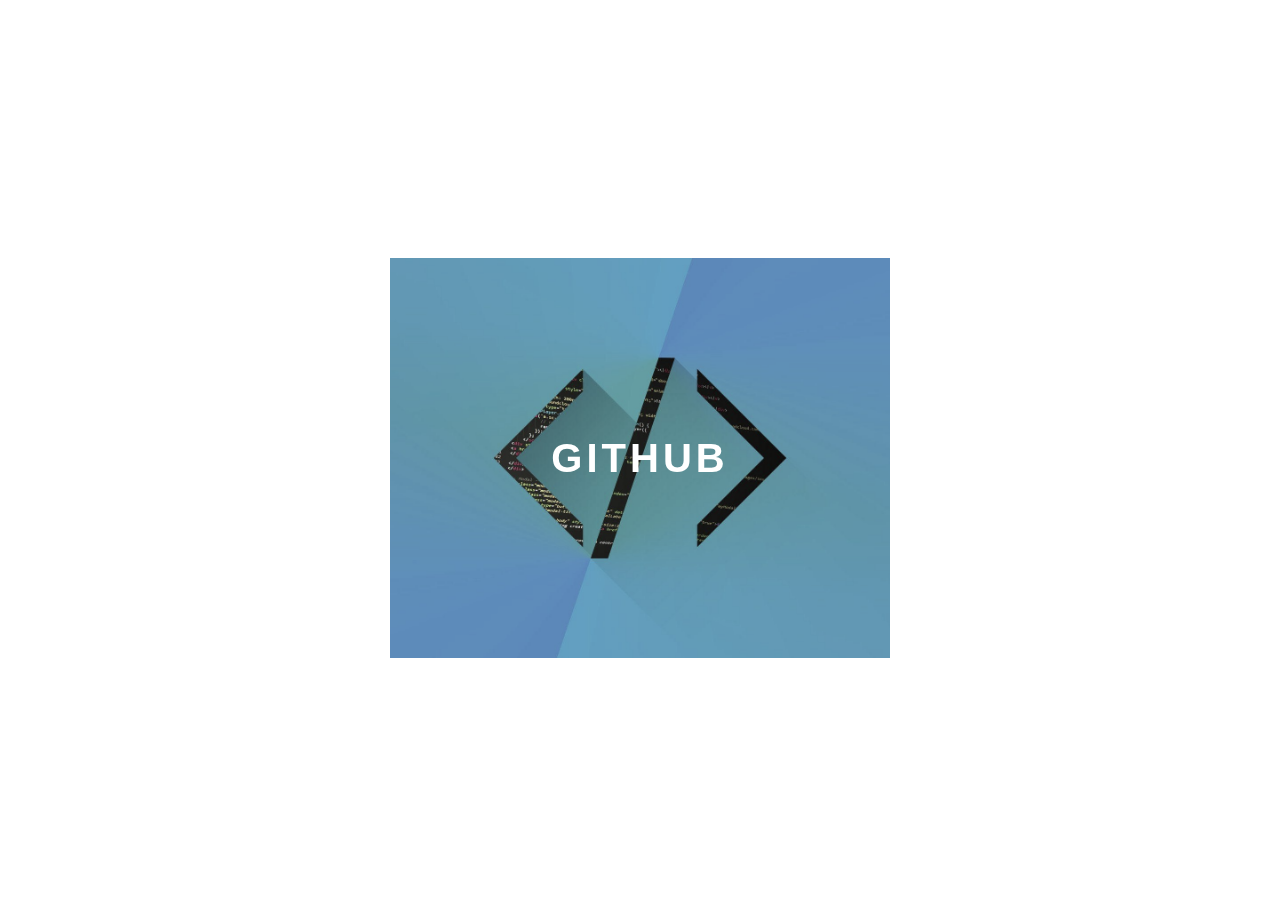
<file: card/index.html>
<!DOCTYPE html>
<html lang="en">
<head>
    <meta charset="UTF-8">
    <meta http-equiv="X-UA-Compatible" content="IE=edge">
    <meta name="viewport" content="width=device-width, initial-scale=1.0">
    <link rel="stylesheet" href="./css/style.css">
    <title>Card</title>
</head>
<body>
    <div class="container"> 
        <div class="card">
            <div class="card-wrapper">
                <h2>GitHub</h2>
                <p>Veja meus projetos!</p>
            </div>
        </div>
    </div>
</body>
</html>
</file>
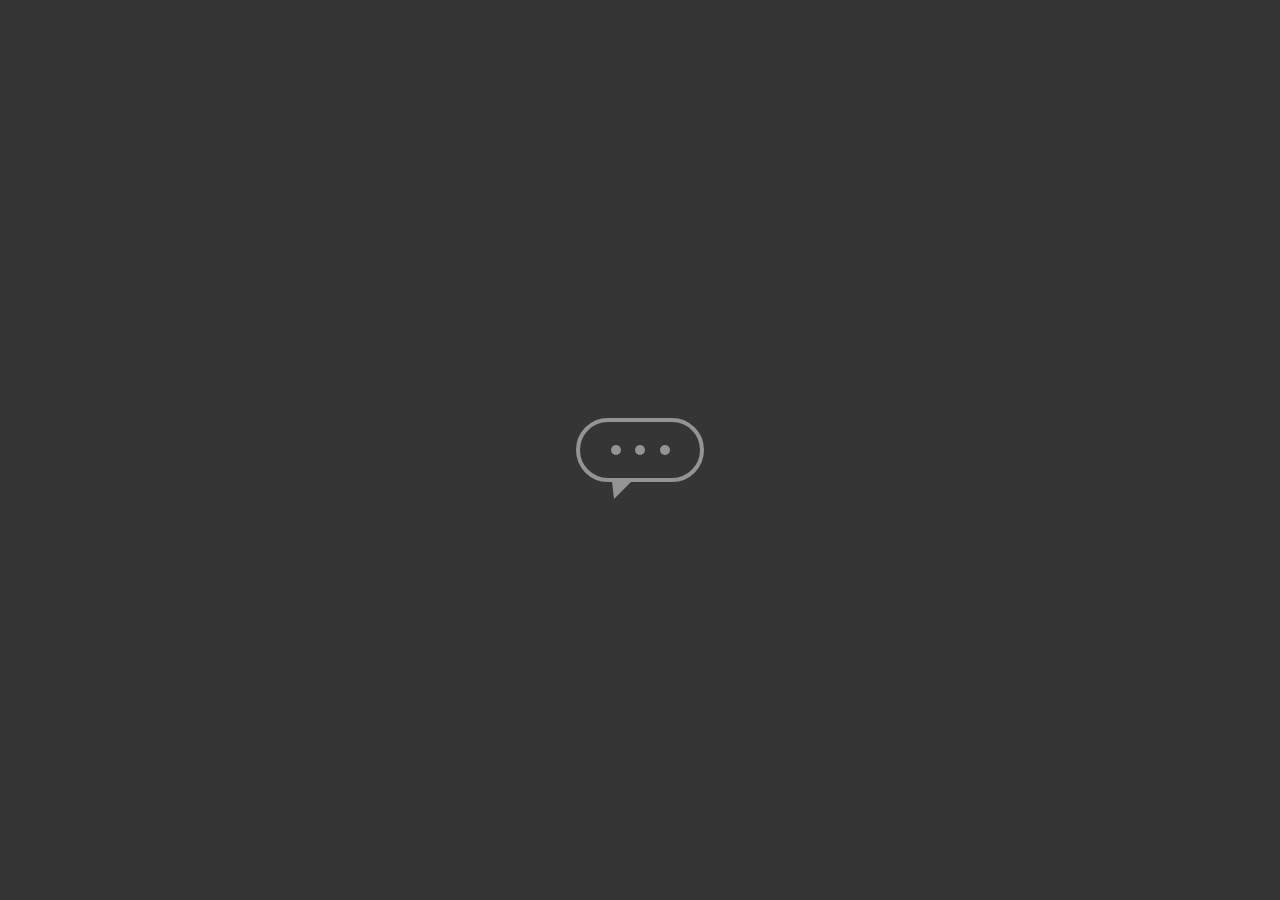
<file: keyframes message/index.html>
<!DOCTYPE html>
<html lang="en">
<head>
    <meta charset="UTF-8">
    <meta name="viewport" content="width=device-width, initial-scale=1.0">
    <link rel="stylesheet" href="./css/style.css">
    <title>Keyframes Message</title>
</head>
<body>
    <main class="wrapper">
        <div class="chatbot">
            <div class="chatbot__loading"></div>
            <div class="chatbot__loading"></div>
            <div class="chatbot__loading"></div>
        </div>
    </main>
</body>
</html>
</file>
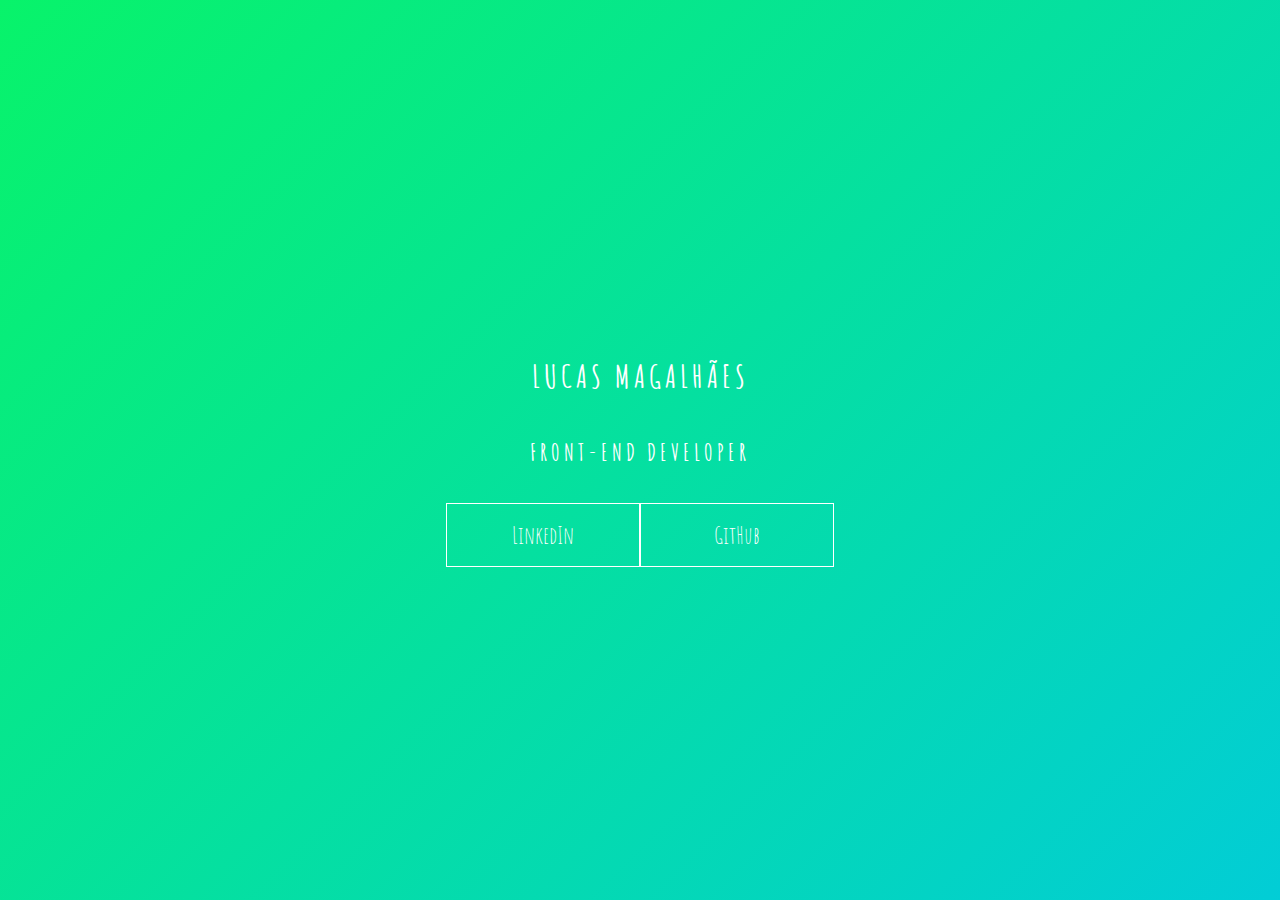
<file: keyframes portfolio/index.html>
<!DOCTYPE html>
<html lang="en">
<head>
    <meta charset="UTF-8">
    <meta name="viewport" content="width=device-width, initial-scale=1.0">
    <link rel="stylesheet" href="./css/style.css">
    <title>Document</title>
</head>
<body>
    <main class="wrapper">
        <h1>Lucas Magalhães</h1>
        <h2>Front-end Developer</h2>
        <div class="social-media">
            <a href="#">LinkedIn</a>
            <a href="#">GitHub</a>
        </div>
    </main>
</body>
</html>
</file>
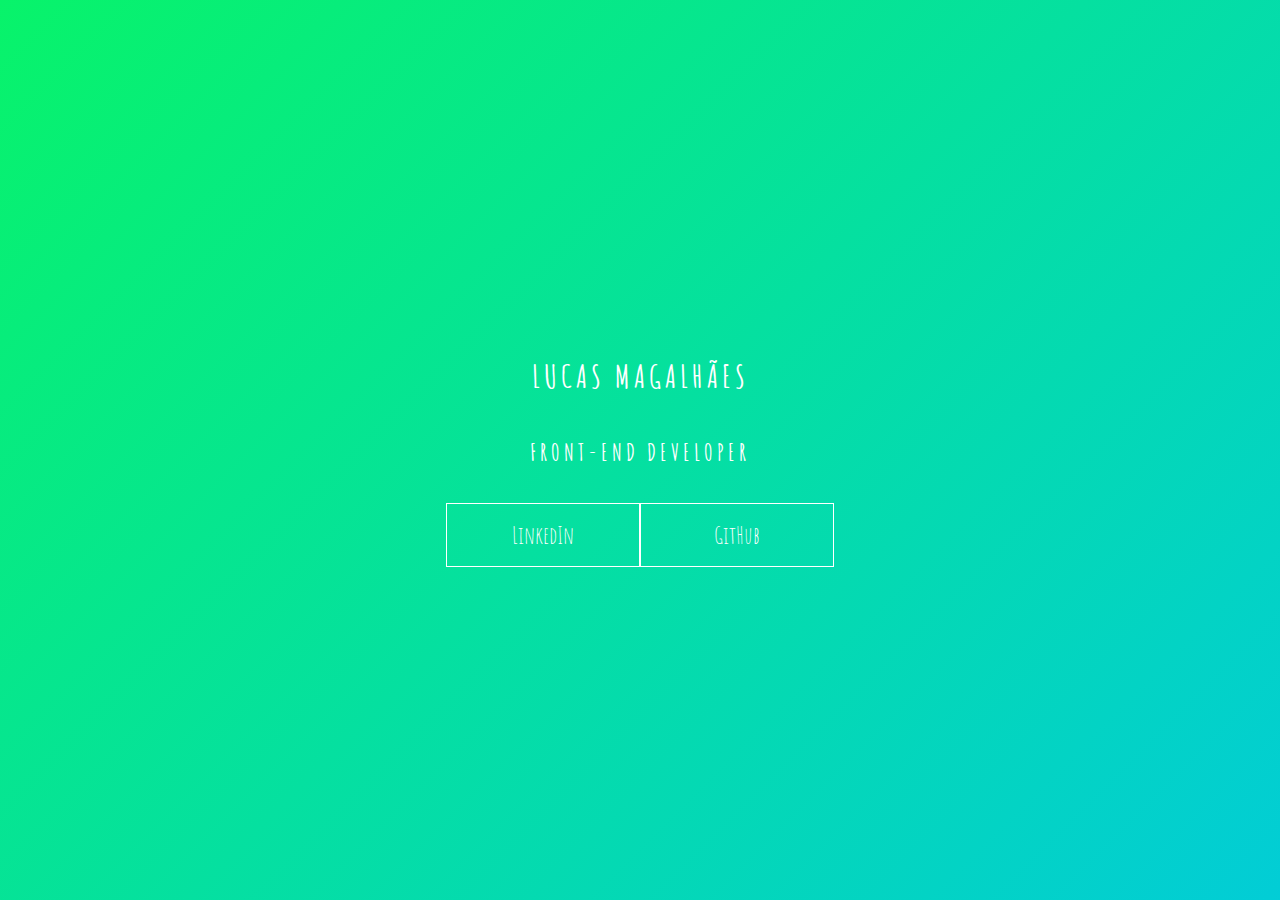
<file: projetos/keyframes portfolio/index.html>
<!DOCTYPE html>
<html lang="en">
<head>
    <meta charset="UTF-8">
    <meta name="viewport" content="width=device-width, initial-scale=1.0">
    <link rel="stylesheet" href="./css/style.css">
    <title>Keyframes Portfolio</title>
</head>
<body>
    <main class="wrapper">
        <h1>Lucas Magalhães</h1>
        <h2>Front-end Developer</h2>
        <div class="social-media">
            <a href="#">LinkedIn</a>
            <a href="#">GitHub</a>
        </div>
    </main>
</body>
</html>
</file>
<file: card/css/style.css>
body {
    font-family: sans-serif;
}

.container {
    width: 100%;
    height: 100vh;
    display: flex;
    justify-content: center;
    align-items: center;
}

.card {
    height: 400px;
    width: 500px;
    background-image: url('../img/landscape.jpg');
    background-position: center;
    background-repeat: no-repeat;
    background-size: cover;
    display: flex;
    justify-content: center;
    align-items: center;
    filter: grayscale(0.5);
    color: white;
    transition: 0.3s;
}

.card-wrapper {
    text-align: center;
    display: flex;
    flex-direction: column;
    justify-content: center;
    align-items: center;
    position: relative;
}

.card-wrapper::before {
    content: '';
    position: absolute;
    height: 100px;
    width: 100px;
    display: block;
    border: 1px solid white;
    opacity: 0;
    transition: 0.3s;
}

.card-wrapper h2 {
    font-size: 40px;
    text-transform: uppercase;
    letter-spacing: 4px;
    margin: 0;
    transition: 0.3s;
}

.card-wrapper p {
    font-size: 0;
    visibility: hidden;
    opacity: 0;
    font-weight: bold;
    text-transform: uppercase;
    transition: 0.3s;
}

.card:hover {
    filter: unset;
}

.card:hover > .card-wrapper::before {
    height: 300px;
    width: 400px;
    opacity: 1;
}

.card:hover > .card-wrapper p {
    opacity: 1;
    visibility: visible;
    font-size: 14px;
}
</file>
<file: keyframes message/css/style.css>
body {
    margin: 0;
    padding: 0;
    font-family: sans-serif;
}

.wrapper {
    height: 100vh;
    width: 100vw;
    background-color: rgb(53, 53, 53);
    display: flex;
    justify-content: center;
    align-items: center;
}

.chatbot {
    height: 4rem;
    width: 8rem;
    border-radius: 36px;
    border: 4px solid #949494;
    padding: 0 1rem;
    box-sizing: border-box;
    display: flex;
    justify-content: space-evenly;
    align-items: center;
    position: relative;
    transform: translateY(0);
    animation: chatTranslate 2s ease-in-out infinite;
}

.chatbot::before {
    content: '';
    width: 0;
    height: 0;
    position: absolute;
    bottom: -1.3rem;
    left: 2rem;
    border-left: 2px solid transparent;
    border-right: 17px solid transparent;
    border-top: 17px solid #949494;
}

.chatbot__loading {
    height: 10px;
    width: 10px;
    border-radius: 50%;
    background-color: #949494;
    transform: scale(1);
}

.chatbot__loading:nth-child(1) {
    animation: pulse 1.5s ease-in-out infinite;
}

.chatbot__loading:nth-child(2) {
    animation: pulse 1.5s ease-in-out infinite;
    animation-delay: 0.2s;
}

.chatbot__loading:nth-child(3) {
    animation: pulse 1.5s ease-in-out infinite;
    animation-delay: 0.4s;
}

@keyframes pulse {
    0% {
        transform: scale(1);
    }
    50% {
        transform: scale(1.5);
    }
    100% {
        transform: scale(1);
    }
}

@keyframes chatTranslate {
    0% {
        transform: translateY(0);
    }
    50% {
        transform: translateY(15px);
    }
    100% {
        transform: translateY(0);
    }
}
</file>
<file: keyframes portfolio/css/style.css>
@import url('https://fonts.googleapis.com/css2?family=Amatic+SC&display=swap');

body {
    margin: 0;
    padding: 0;
    color: #ffffff;
    font-family: 'amatic sc', sans-serif;
}

.wrapper {
    height: 100vh;
    width: 100vw;
    background: linear-gradient(-45deg, #009e2f, #06699e, #00c0fa, #08f36a);
    background-size: 400% 400%;
    display: flex;
    flex-direction: column;
    justify-content: center;
    align-items: center;
    animation: backgroundTransition 8s ease-in-out infinite;
}

h1 {
    text-transform: uppercase;
    letter-spacing: 4px;
}

h2 {
    text-transform: uppercase;
    letter-spacing: 4px;
}

.social-media {
    margin-top: 1rem;
    display: flex;
}

a {
    text-decoration: none;
    color: #ffffff;
    font-size: 24px;
    padding: 1rem 4rem;
    border: 1px solid #ffffff;
    min-width: 4rem;
    display: flex;
    justify-content: center;
    align-items: center;
    transition: .5s cubic-bezier(0.55, 0.025, 0.675, 0.97);
}

a:hover {
    color: #085078;
    background-color: #ffffff;
}

@keyframes backgroundTransition {
    0% {
        background-position:  0% 80%;
    }
    50% {
        background-position: 80% 100%;
    }
    100% {
        background-position: 0% 90%;
    }
}
</file>
<file: projetos/keyframes portfolio/css/style.css>
@import url('https://fonts.googleapis.com/css2?family=Amatic+SC&display=swap');

body {
    margin: 0;
    padding: 0;
    color: #ffffff;
    font-family: 'amatic sc', sans-serif;
}

.wrapper {
    height: 100vh;
    width: 100vw;
    background: linear-gradient(-45deg, #009e2f, #06699e, #00c0fa, #08f36a);
    background-size: 400% 400%;
    display: flex;
    flex-direction: column;
    justify-content: center;
    align-items: center;
    animation: backgroundTransition 8s ease-in-out infinite;
}

h1 {
    text-transform: uppercase;
    letter-spacing: 4px;
}

h2 {
    text-transform: uppercase;
    letter-spacing: 4px;
}

.social-media {
    margin-top: 1rem;
    display: flex;
}

a {
    text-decoration: none;
    color: #ffffff;
    font-size: 24px;
    padding: 1rem 4rem;
    border: 1px solid #ffffff;
    min-width: 4rem;
    display: flex;
    justify-content: center;
    align-items: center;
    transition: .5s cubic-bezier(0.55, 0.025, 0.675, 0.97);
}

a:hover {
    color: #085078;
    background-color: #ffffff;
}

@keyframes backgroundTransition {
    0% {
        background-position:  0% 80%;
    }
    50% {
        background-position: 80% 100%;
    }
    100% {
        background-position: 0% 90%;
    }
}
</file>
